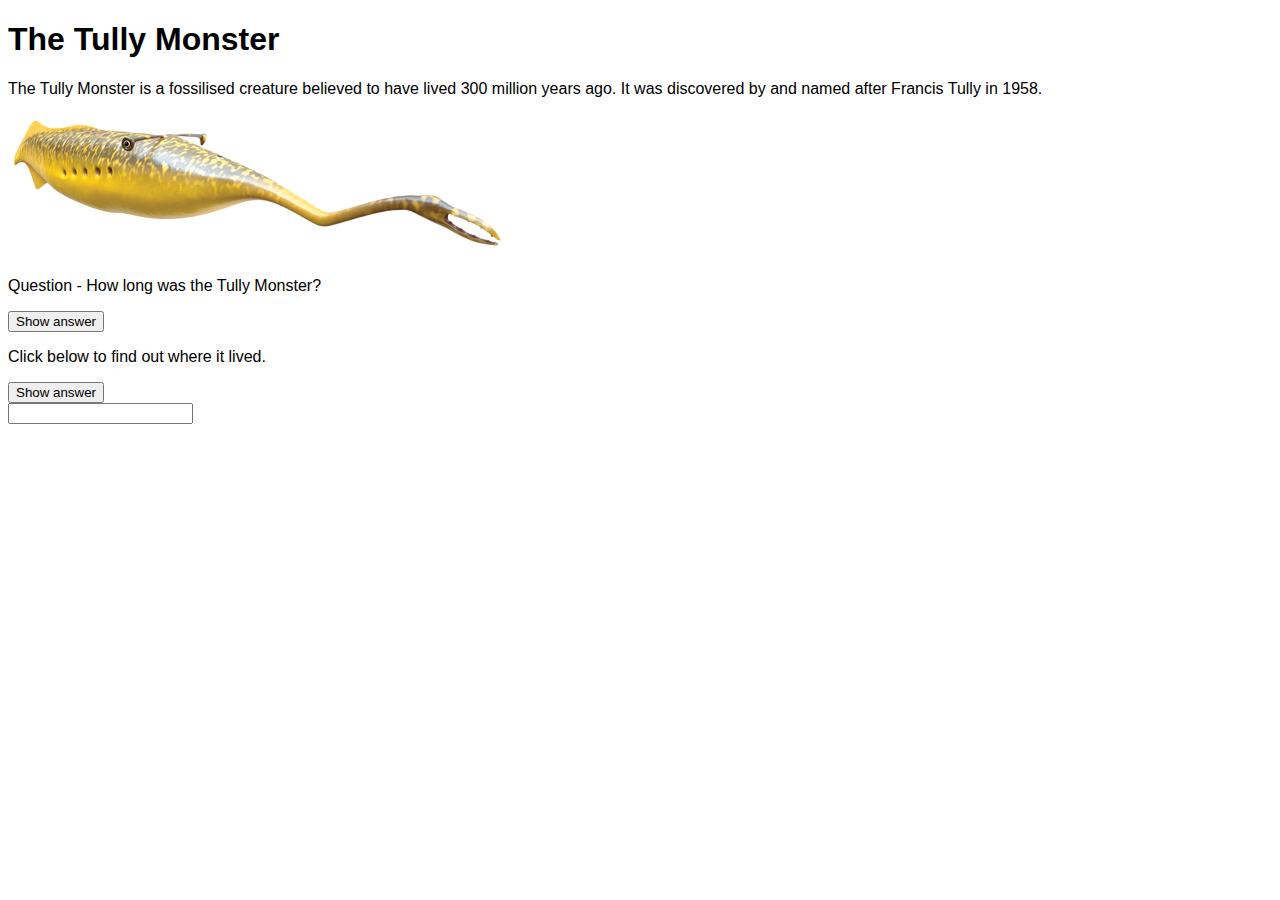
<file: Tully Monster.htm>
<!DOCTYPE html>
<html>
<head>
	<title>The Tully Monster</title>
	<style>
		body {font-family: arial, "sans-serif";}
	</style>
</head>
<body>


<h1>The Tully Monster</h1>

<p>The Tully Monster is a fossilised creature believed to have lived 300 million years ago. It was discovered by and named after Francis Tully in 1958.</p>

<img src="TullyMonster.png">


<form name="question">
<p id="box">Question - How long was the Tully Monster?</p> 
<button type="button" onclick="document.getElementById('box').innerHTML = 'The Tully Monster grew to 35cm long.'">Show answer</button>
</form>


<form name="question2">
<p id="box2">Click below to find out where it lived.</p> 
<button type="button" onclick="document.getElementById('box2').innerHTML = 'It lived in the tropical estuaries of Illinois, USA'">Show answer</button>
</form>
<input type="text" name="answer">

<script>
function validate() {

var x = document.forms["question"]["answer"].value;

if (x == "") {

document.getElementById("box").style.color="red";

}

}
<button type="button" onclick="validate()">Show answer</button>
else if (x == "35cm"){

alert("Correct!");

}
</script>


</body>

</html>
</file>
